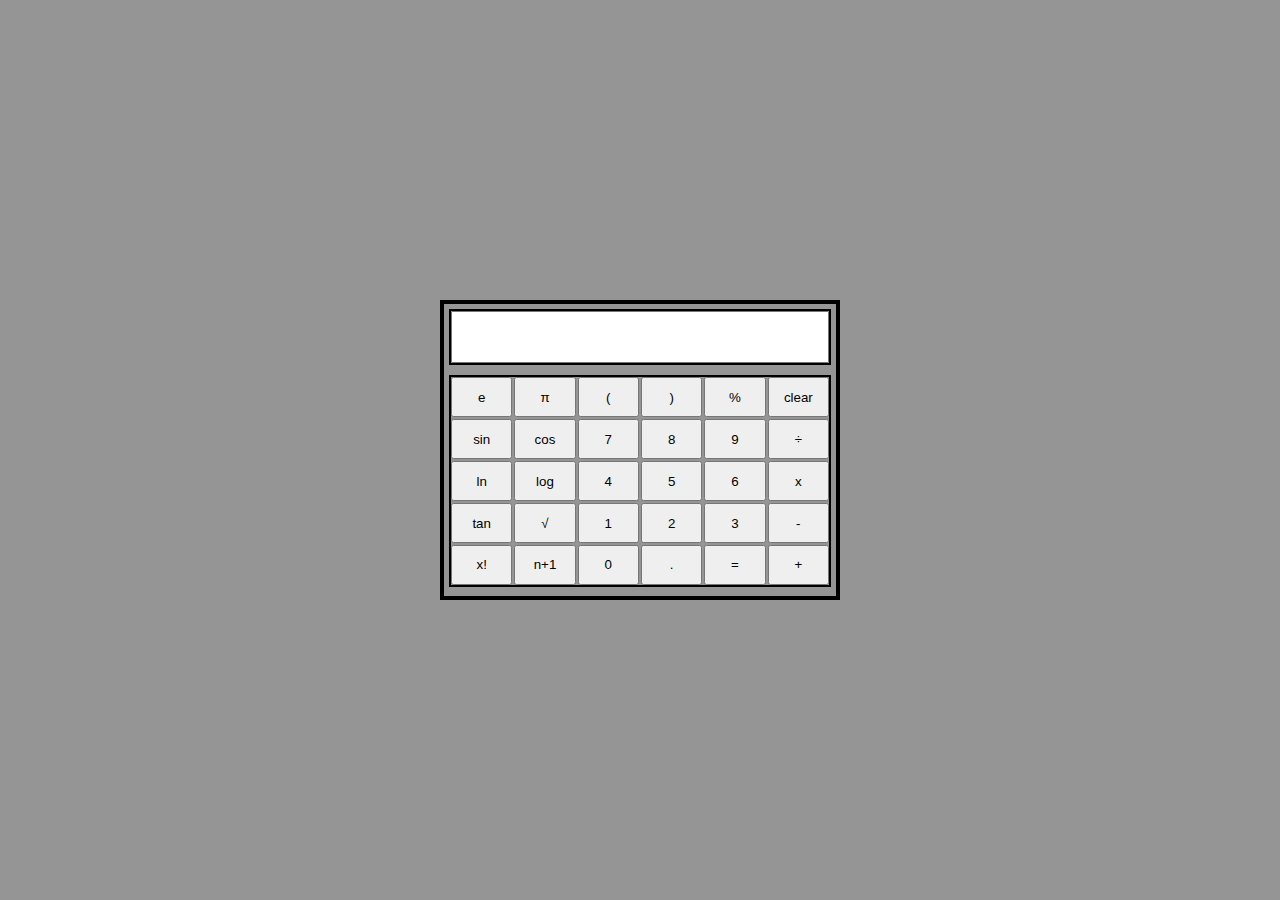
<file: index.html>
<!DOCTYPE html>
<html lang="en">
<head>
    <meta charset="UTF-8">
    <meta name="viewport" content="width=device-width, initial-scale=1.0">
    <title>Document</title>
    <link rel="stylesheet" href="stylesheet.css">
</head>
<body>
    <div class="container">
        <div class="output">
            <input type="text" id="input-output" autocomplete="off"> 
            <!-- restrict input to 55 characters-->
        </div>
        <div class="buttons-container">
            <button>e</button>
            <button>π</button>
            <button>(</button>
            <button>)</button>
            <button>%</button>
            <button>clear</button>
 

            <button>sin</button>
            <button>cos</button>
            <button>7</button>
            <button>8</button>
            <button>9</button>
            <button>÷</button>


            <button>ln</button>
            <button>log</button>
            <button>4</button>
            <button>5</button>
            <button>6</button>
            <button>x</button>
          

            <button>tan</button>
            <button>√</button>
            <button>1</button>
            <button>2</button>
            <button>3</button>
            <button>-</button>


            <button>x!</button>
            <button>n+1</button>
            <button>0</button>
            <button>.</button>
            <button>=</button>
            <button>+</button>

        </div>
    </div>
    <script src="/calculator.js"></script>
</body>
</html>
</file>
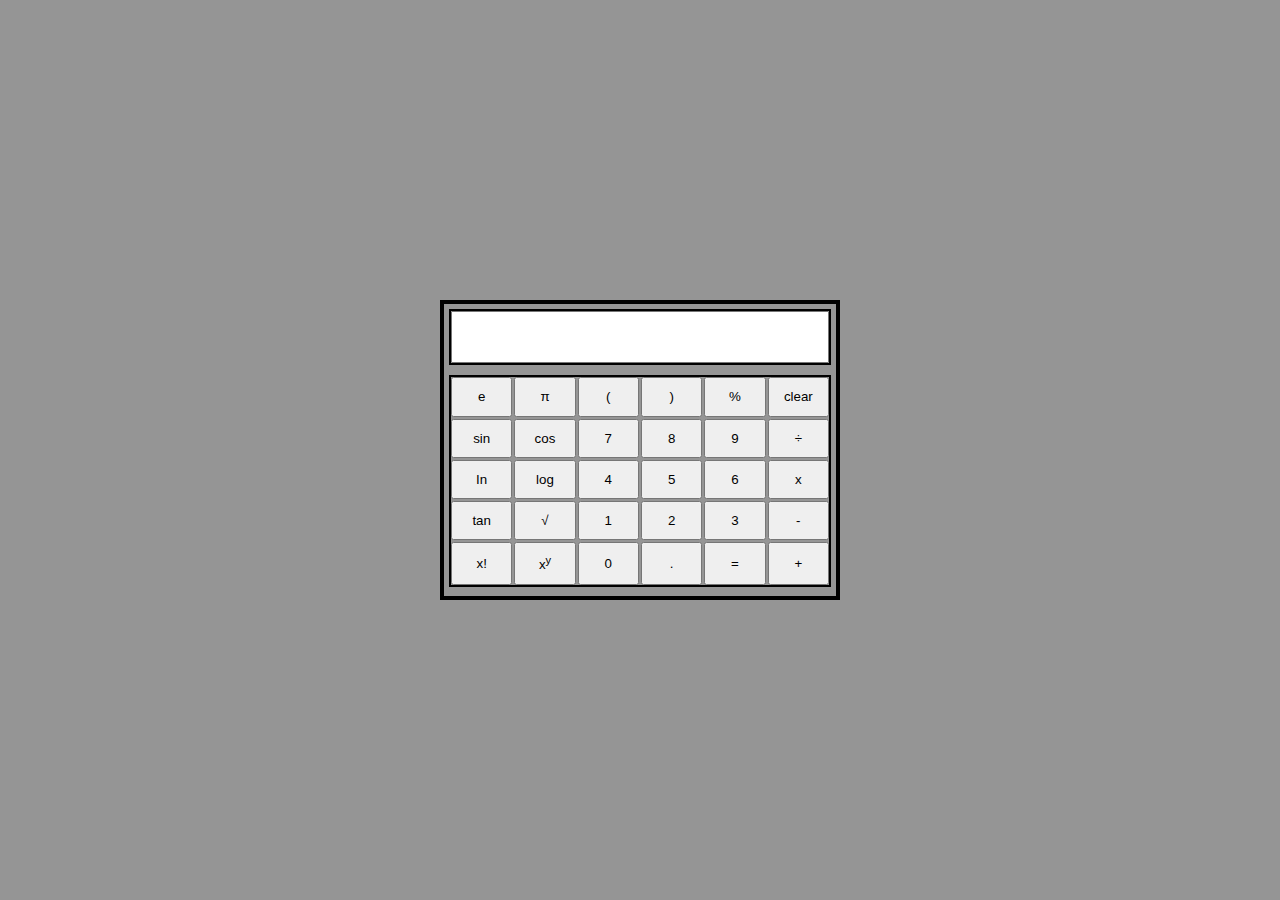
<file: calculator.html>
<!DOCTYPE html>
<html lang="en">
<head>
    <meta charset="UTF-8">
    <meta name="viewport" content="width=device-width, initial-scale=1.0">
    <title>Document</title>
    <link rel="stylesheet" href="stylesheet.css">
</head>
<body>
    <div class="container">
        <div class="output">
            <input type="text" id="input-output"> 
            <!-- restrict input to 55 characters-->
        </div>
        <div class="buttons-container">
            <button>e</button>
            <button>π</button>
            <button>(</button>
            <button>)</button>
            <button>%</button>
            <button>clear</button>
 

            <button>sin</button>
            <button>cos</button>
            <button>7</button>
            <button>8</button>
            <button>9</button>
            <button>÷</button>


            <button>In</button>
            <button>log</button>
            <button>4</button>
            <button>5</button>
            <button>6</button>
            <button>x</button>
          

            <button>tan</button>
            <button>√</button>
            <button>1</button>
            <button>2</button>
            <button>3</button>
            <button>-</button>


            <button>x!</button>
            <button>x<sup>y</sup></button>
            <button>0</button>
            <button>.</button>
            <button>=</button>
            <button>+</button>

        </div>
    </div>
    <script src="/calculator.js"></script>
</body>
</html>
</file>
<file: stylesheet.css>
* {
    margin: 0;
    padding: 0;
    box-sizing: border-box;
}

body {
    display: flex;
    justify-content: center;
    align-items: center;
    height: 100vh;
    text-align: center;
    background-color: #959595;
}

.container {
    border: 4px solid black;
    width: 400px;
    height: 300px;
    padding: 5px;
}

.output {
    border: 2px solid black;
    height: 20%;
    margin-bottom: 10px;

    
} 

.buttons-container {
    border: 2px solid black;
    margin: 0px;
    width: 100%;
    height: 75%;

    display: grid;
    grid-template-columns:repeat(6,1fr);
    grid-template-rows: repeat(5, auto);
    gap: 2px;
}


input {
    padding: 10px;
    text-align: right;
    width: 100%;
    height: 100%;
}
</file>
